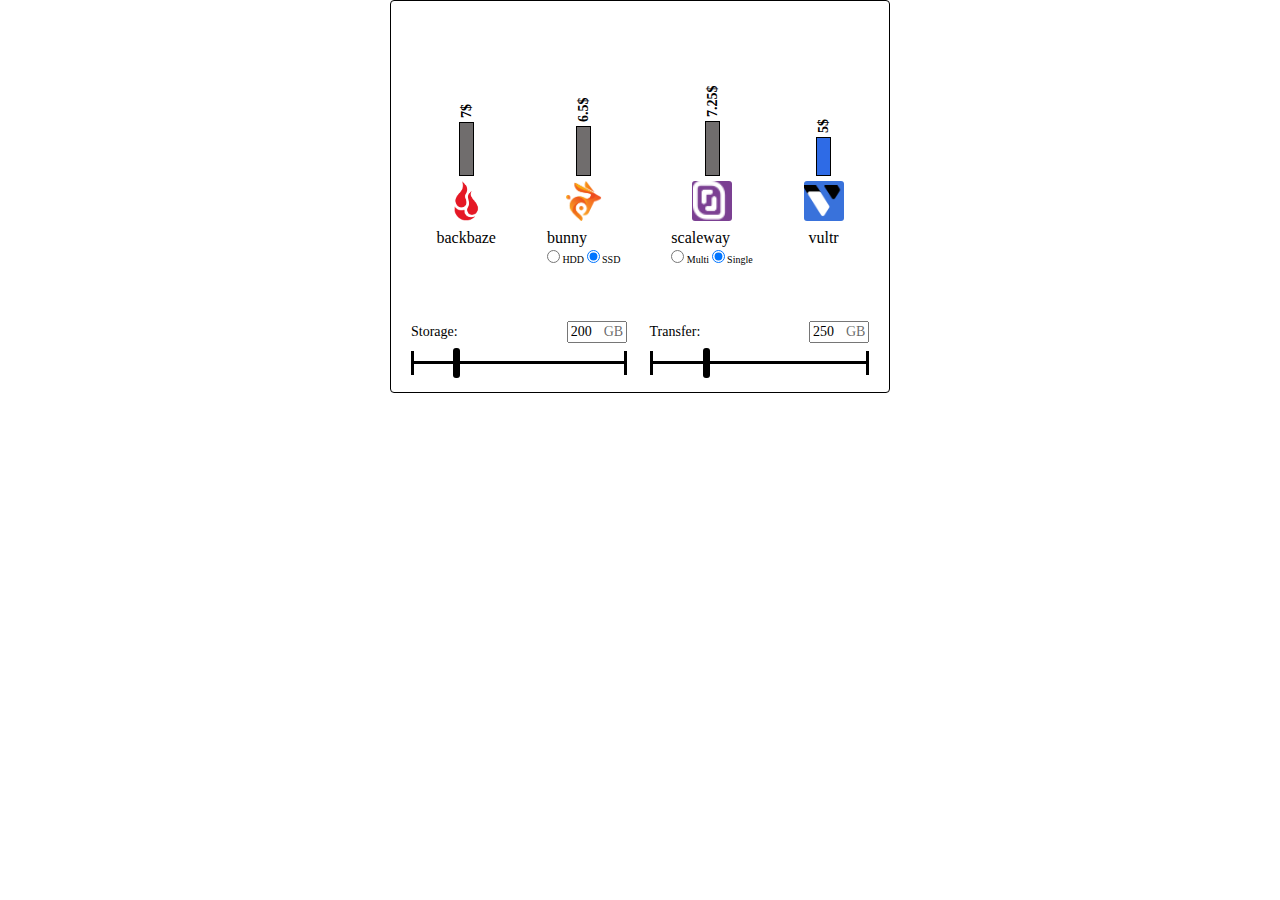
<file: index.html>
<!DOCTYPE html><html lang="en"><head><meta charset="UTF-8"><meta name="viewport" content="width=device-width, initial-scale=1.0"><title>Cloud Storage Calculator</title><link rel="stylesheet" href="main.0339911c.css"></head><body> <header class="header"></header> <main class="main"> <div class="main__container"> <div class="volume-calculator"> <div class="storage-transfer"> <div class="storage-transfer__body"> <div class="storage-transfer__label">Storage:</div> <span class="storage-transfer__input-number"><input type="number" id="storageNumber" name="volume" min="0" max="1000" value="200" oninput="storageRange.value=value"></span> <input type="range" id="storageRange" name="volume" value="200" min="0" max="1000" oninput="storageNumber.value=value"> </div> <div class="storage-transfer__body"> <div class="storage-transfer__label">Transfer:</div> <span class="storage-transfer__input-number"> <input type="number" id="transferNumber" name="volume" min="0" max="1000" value="250" oninput="transferRange.value=value"></span> <input type="range" id="transferRange" name="volume" value="250" min="0" max="1000" oninput="transferNumber.value=value"> </div> </div> <div class="comparison"> <ul class="comparison__list"> <li class="comparison__item"> <div class="comparison__text-field"> <div class="comparison__title">backbaze</div> </div> <div class="comparison__logo"> <img src="backbaze-logo.4dde9d0c.png" alt="backbaze"> </div> <div class="progress-bar progress-bar--backblaze"> <div class="progress-bar__inner"> <span class="progress-bar__price"></span> </div> </div> </li> <li class="comparison__item"> <div class="comparison__text-field"> <div class="comparison__title">bunny</div> <fieldset class="comparison__fields"> <input type="radio" id="hdd" name="storagetype" value="hdd"> <label for="hdd">HDD</label> <input type="radio" id="ssd" name="storagetype" value="ssd" checked> <label for="ssd">SSD</label> </fieldset> </div> <div class="comparison__logo"><img src="bunny-logo.14c00579.png" alt="bunny"></div> <div class="progress-bar progress-bar--bunny"> <div class="progress-bar__inner"> <span class="progress-bar__price"></span> </div> </div> </li> <li class="comparison__item"> <div class="comparison__text-field"> <div class="comparison__title">scaleway</div> <fieldset class="comparison__fields"> <input type="radio" id="multi" name="storage" value="multi"> <label for="hdd">Multi</label> <input type="radio" id="single" name="storage" value="single" checked> <label for="ssd">Single</label> </fieldset> </div> <div class="comparison__logo comparison__logo-bg-violet"><img src="scaleway-logo.bed976b5.png" alt="scaleway"></div> <div class="progress-bar progress-bar--scaleway"> <div class="progress-bar__inner"> <span class="progress-bar__price"></span> </div> </div></li> <li class="comparison__item"> <div class="comparison__text-field"> <div class="comparison__title">vultr</div> </div> <div class="comparison__logo comparison__logo-bg-blue"> <img src="vultr-logo.852002f3.png" alt="vultr"> </div> <div class="progress-bar progress-bar--vultr"> <div class="progress-bar__inner"> <span class="progress-bar__price"></span> </div> </div> </li> </ul> </div> </div> </div> </main> <footer class="footer"></footer> <script type="text/javascript" src="main.55c4610b.js"></script> </body></html>
</file>
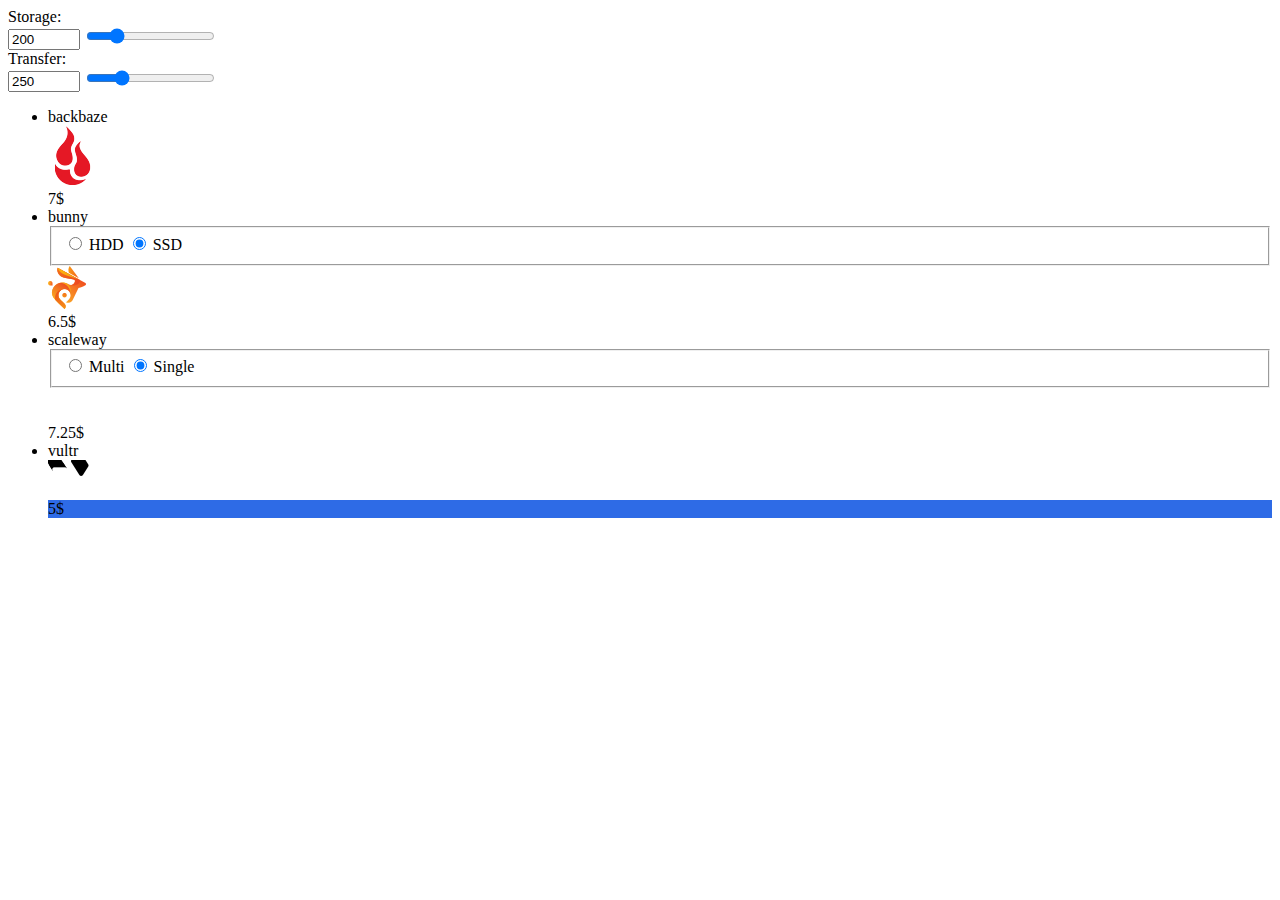
<file: src/index.html>
<!DOCTYPE html>
<html lang="en">
  <head>
    <meta charset="UTF-8">
    <meta name="viewport" content="width=device-width, initial-scale=1.0">
    <title>Cloud Storage Calculator</title>
    <link rel="stylesheet" href="./styles/main.scss">
  </head>
  <body>
    <header class="header"></header>
    <main class="main">
      <div class="main__container">
        <div class="volume-calculator">
          <div class="storage-transfer">
            <div class="storage-transfer__body">
              <div class="storage-transfer__label">Storage:</div>
              <span class="storage-transfer__input-number"
                ><input
                  type="number"
                  id="storageNumber"
                  name="volume"
                  min="0"
                  max="1000"
                  value="200"
                  oninput="storageRange.value=value"
              /></span>
              <input
                type="range"
                id="storageRange"
                name="volume"
                name="volume"
                value="200"
                min="0"
                max="1000"
                oninput="storageNumber.value=value"
              />
            </div>
            <div class="storage-transfer__body">
              <div class="storage-transfer__label">Transfer:</div>
              <span class="storage-transfer__input-number">
                <input
                  type="number"
                  id="transferNumber"
                  name="volume"
                  min="0"
                  max="1000"
                  value="250"
                  oninput="transferRange.value=value"
              /></span>
              <input
                type="range"
                id="transferRange"
                name="volume"
                value="250"
                min="0"
                max="1000"
                oninput="transferNumber.value=value"
              />
            </div>
          </div>
          <div class="comparison">
            <ul class="comparison__list">
              <li class="comparison__item">
                <div class="comparison__text-field">
                  <div class="comparison__title">backbaze</div>
                </div>
                <div class="comparison__logo">
                  <img src="./images/backbaze-logo.png" alt="backbaze" />
                </div>
                <div class="progress-bar progress-bar--backblaze">
                  <div class="progress-bar__inner">
                    <span class="progress-bar__price"></span>
                  </div>
                </div>
              </li>
          <li class="comparison__item">
            <div class="comparison__text-field">
              <div class="comparison__title">bunny</div>
              <fieldset class="comparison__fields">
                  <input type="radio" id="hdd" name="storagetype" value="hdd" />
                  <label for="hdd">HDD</label>
                  <input
                    type="radio"
                    id="ssd"
                    name="storagetype"
                    value="ssd"
                    checked
                  />
                  <label for="ssd">SSD</label>

              </fieldset>
            </div>
            <div class="comparison__logo"><img src="./images/bunny-logo.png" alt="bunny"></div>
            <div class="progress-bar progress-bar--bunny">
              <div class="progress-bar__inner">
                <span class="progress-bar__price"></span>
              </div>
            </div>
          </li>
          <li class="comparison__item">
            <div class="comparison__text-field">
              <div class="comparison__title">scaleway</div>
              <fieldset class="comparison__fields">
                <input type="radio" id="multi" name="storage" value="multi" />
                <label for="hdd">Multi</label>
                <input
                  type="radio"
                  id="single"
                  name="storage"
                  value="single"
                  checked
                />
                <label for="ssd">Single</label>
              </fieldset>
            </div>
            <div class="comparison__logo comparison__logo-bg-violet"><img src="./images/scaleway-logo.png" alt="scaleway"></div>
            <div class="progress-bar progress-bar--scaleway">
              <div class="progress-bar__inner">
              <span class="progress-bar__price"></span>
            </div>
          </li>
              <li class="comparison__item">
                <div class="comparison__text-field">
                  <div class="comparison__title">vultr</div>
                </div>
                <div class="comparison__logo comparison__logo-bg-blue ">
                  <img src="./images/vultr-logo.png" alt="vultr" />
                </div>
                <div class="progress-bar progress-bar--vultr">
                  <div class="progress-bar__inner">
                    <span class="progress-bar__price"></span>
                  </div>
                </div>
              </li>
            </ul>
          </div>
        </div>
      </div>
    </main>
    <footer class="footer"></footer>
    <script type="text/javascript" src="scripts/main.js"></script>
  </body>
</html>
</file>
<file: main.0339911c.css>
*,:after,:before{box-sizing:border-box;-moz-box-sizing:border-box;-webkit-box-sizing:border-box}body,html{height:100%;width:100%;font-size:100%;line-height:1;font-size:10px;-ms-text-size-adjust:100%;-moz-text-size-adjust:100%;-webkit-text-size-adjust:100%}html{-ms-overflow-style:scrollbar;-webkit-tap-highlight-color:rgba(0,0,0,0)}article,aside,dialog,figcaption,figure,footer,header,hgroup,main,nav,section{display:block}a,a:hover,a:visited{text-decoration:none}a:not([href]):not([tabindex]),a:not([href]):not([tabindex]):focus,a:not([href]):not([tabindex]):hover{color:inherit;text-decoration:none}a:not([href]):not([tabindex]):focus{outline:0}dl,ol,ul{padding:0;margin:0;list-style:none}ol ol,ol ul,ul ol,ul ul{margin-bottom:0}h1,h2,h3,h4,h5,h6{font-size:inherit;font-weight:inherit}h1,h2,h3,h4,h5,h6,p{margin:0;padding:0}b,strong{font-weight:bolder}small{font-size:80%}sub,sup{font-size:75%;line-height:0;position:relative;vertical-align:baseline}sub{bottom:-.25em}sup{top:-.5em}abbr[data-original-title],abbr[title]{text-decoration:underline;text-decoration:underline dotted;border-bottom:none}img{border-style:none;vertical-align:middle}figure{margin:0 0 1rem}svg:not(:root){overflow:hidden}button{border-radius:0}button:focus{outline:1px dotted;outline:5px auto -webkit-focus-ring-color}button,input,optgroup,select,textarea{margin:0;font-family:inherit;font-size:inherit;line-height:inherit;outline:none!important}button:active,button:focus,input:active,input:focus,optgroup:active,optgroup:focus,select:active,select:focus,textarea:active,textarea:focus{outline:none!important}button,input{overflow:visible;padding:0}button,select{text-transform:none}[type=reset],[type=submit],button,html [type=button]{-webkit-appearance:button}[type=button]::-moz-focus-inner,[type=reset]::-moz-focus-inner,[type=submit]::-moz-focus-inner,button::-moz-focus-inner{padding:0;border-style:none}input[type=checkbox],input[type=radio]{box-sizing:border-box;padding:0}input[type=date],input[type=datetime-local],input[type=month],input[type=time]{-webkit-appearance:listbox}input::-ms-clear{display:none}textarea{overflow:auto;resize:vertical}fieldset{min-width:0;padding:0;margin:0;border:0}legend{display:block;width:100%;max-width:100%;padding:0;font-size:1.5rem;line-height:inherit;color:inherit;white-space:normal}progress{vertical-align:baseline}[type=number]::-webkit-inner-spin-button,[type=number]::-webkit-outer-spin-button{height:auto}[type=search]{outline-offset:-2px;-webkit-appearance:none}[type=search]::-webkit-search-cancel-button,[type=search]::-webkit-search-decoration{-webkit-appearance:none}::-webkit-file-upload-button{font:inherit;-webkit-appearance:button}output{display:inline-block}summary{display:list-item}template{display:none}[hidden]{display:none!important}hr{box-sizing:content-box;height:0;overflow:visible}input[type=range]{-webkit-appearance:none;margin:18px 0;width:100%}input[type=range]:focus{outline:none}input[type=range]::-webkit-slider-runnable-track{width:100%;height:3px;cursor:pointer;background:#000;border-radius:1px}input[type=range]::-webkit-slider-thumb{height:30px;width:7px;border-radius:3px;background:#000;cursor:pointer;-webkit-appearance:none;margin-top:-13px}input[type=range]:focus::-webkit-slider-runnable-track{background:#575555}input[type=range]::-moz-range-track{width:100%;height:3px;cursor:pointer;background:#000;border-radius:1px}input[type=range]::-moz-range-thumb{height:30px;width:7px;border-radius:3px;background:#000;cursor:pointer}input::-webkit-inner-spin-button,input::-webkit-outer-spin-button{-webkit-appearance:none;margin:0}input[type=number]{-moz-appearance:textfield}body{margin:0}[class*=__container]{max-width:1440px;margin:0 auto;padding:0 10px}.volume-calculator{margin:0 auto;display:flex;flex-wrap:wrap;max-width:500px;border:1px solid #000;border-radius:4px;padding:10px 20px;gap:10px}.price-calc__item{display:flex;justify-content:space-between;align-items:center;font-size:14px;line-height:1.5}.price-calc__brand-body{display:flex;flex:0 1 30%;align-items:center}.price-calc__title{flex:0 0 100%}.comparison{flex:1 1 100%}.comparison__item{display:flex;align-items:center;flex:1 1 auto;gap:5px}.comparison__item:not(:last-child){margin-bottom:10px}.comparison__text-field{flex:0 0 85px}.comparison__title{font-size:16px;line-height:1.5}.comparison__logo{position:relative;flex:0 0 7%;min-height:40px;border-radius:3px}.comparison__logo img{width:100%;height:100%;position:absolute;object-fit:contain}.comparison__logo-bg-violet{background-color:#7b4092}.comparison__logo-bg-blue{background-color:#3972db}.comparison .progress-bar{flex:1 0 auto}.progress-bar{height:15px;position:relative}.progress-bar__inner{height:100%;background-color:#706d6d;border:1px solid #000;position:relative}.progress-bar__price{position:absolute;vertical-align:middle;width:20px;content:"";color:#000;font-size:14px;font-weight:700;top:0;right:-25px}.storage-transfer{flex:1 1 100%;gap:5%}.storage-transfer,.storage-transfer__body{display:flex;justify-content:space-between}.storage-transfer__body{flex-wrap:wrap;align-items:center}.storage-transfer__label{flex:0 0 auto;font-size:14px}.storage-transfer__input-number{flex:0 0 auto;position:relative}.storage-transfer__input-number:after{position:absolute;top:50%;transform:translateY(-50%);right:3px;font-size:14px;width:20px;height:14px;color:rgba(0,0,0,.6);content:"GB"}.storage-transfer input[type=number]{font-size:14px}.storage-transfer input[type=range]{flex:0 0 100%}.storage-transfer input[type=number]{width:60px;padding:1px 22px 1px 2px}.storage-transfer input[type=range]{position:relative}.storage-transfer input[type=range]:after,.storage-transfer input[type=range]:before{position:absolute;content:"";height:24px;width:3px;background:#000;transform:translateY(-9px)}.storage-transfer input[type=range]:before{top:-50%;left:0}.storage-transfer input[type=range]:after{top:-50%;right:0}@media (min-width:767.98px){.storage-transfer{order:5}.comparison{order:2}.comparison__list{display:flex;justify-content:space-between}.comparison__item{gap:5px;min-height:300px;flex-direction:column-reverse;margin:0!important}.comparison__logo{min-height:40px;min-width:40px}.comparison .progress-bar{width:15px;transform:rotate(180deg)}.comparison .progress-bar__price{transform:rotate(90deg);top:calc(100% + 8px);right:-3px}}
/*# sourceMappingURL=main.0339911c.css.map */
</file>
